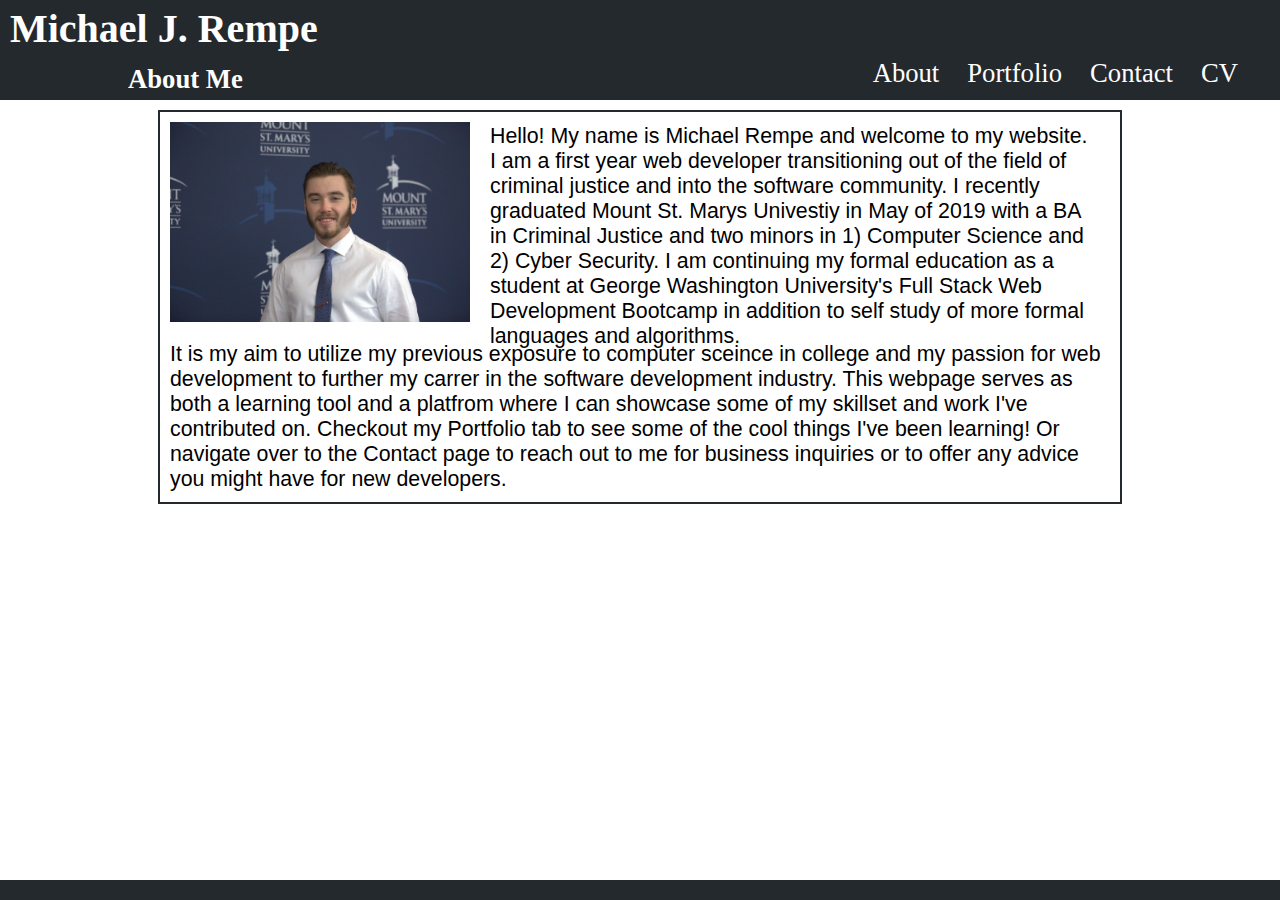
<file: index.html>
<!DOCTYPE html>
<html lang="en-us">

<head>
	<meta charset="UTF-8" />
	<meta id="viewport" width="device-width, initial-scale=1" />

	<link rel="stylesheet" href="assets/css/mainCSS.css" />
	<link rel="stylesheet" href="assets/css/Content_Form_Port.css" />
	<title>MichaelJRempe.com</title>
</head>

<body>
	<div class="header">
		<h1 class="Name">Michael J. Rempe</h1>
		<nav>
			<ul class="navTiles">
				<li><a href="index.html">About</a></li>
				<li><a href="portfolio.html">Portfolio</a></li>
				<li><a href="contact.html">Contact</a></li>
				<li><a href="Resume.pdf" target="_blank">CV</a></li>
			</ul>
		</nav>
		<h2 class="page">About Me</h2>
	</div>
	<div class="content">
		<main>
			<div class="aboutImg">
				<img class="imgME" src="assets/images/liPIC.jpeg" alT="Pictured: Michael Rempe" />
			</div>
			<div class="aboutP1">
				<p>
					Hello! My name is Michael Rempe and welcome to my website. I am a first year web developer
					transitioning out of the field of criminal justice and into the software community.
					I recently graduated Mount St. Marys Univestiy in May of 2019 with a BA in Criminal Justice and two
					minors in
					1) Computer Science and 2) Cyber Security.
					I am continuing my formal education as a student at George Washington University's Full Stack Web
					Development
					Bootcamp in addition to self study of more formal languages and algorithms.
				</p>
			</div>
			<div class="aboutP2">
				<p>
					It is my aim to utilize my previous exposure to computer sceince in college and my passion for web
					development to further my carrer in the software development industry.
					This webpage serves as both a learning tool and a platfrom where I can showcase some of my skillset
					and work I've contributed on.
					Checkout my Portfolio tab to see some of the cool things I've been learning!
					Or navigate over to the Contact page to reach out to me for business inquiries or to offer any
					advice you might have for new developers.
				</p>
			</div>
		</main>
	</div>
	<div class="footer">
		<ul class="connectTiles">
			<li><a href="mailto:michaeljrempe@gmail.com"><img src="assets/images/blk_GM.png" /></a></li>
			<li><a href="https://github.com/MichaelRempe/"><img src="assets/images/blk_GH.png" /></a></li>
			<li><a href="https://www.linkedin.com/in/michael-rempe-0138aaba/"><img src="assets/images/blk_LI.png" /></a>
			</li>
			<li><a href="https://www.instagram.com/michaelrempe12/"><img src="assets/images/blk_IG.png" /></a></li>
			<li><a href="https://www.youtube.com/watch?v=dQw4w9WgXcQ"><img src="assets/images/blk_TI.svg" /></a></li>
		</ul>
	</div>
</body>

</html>
</file>
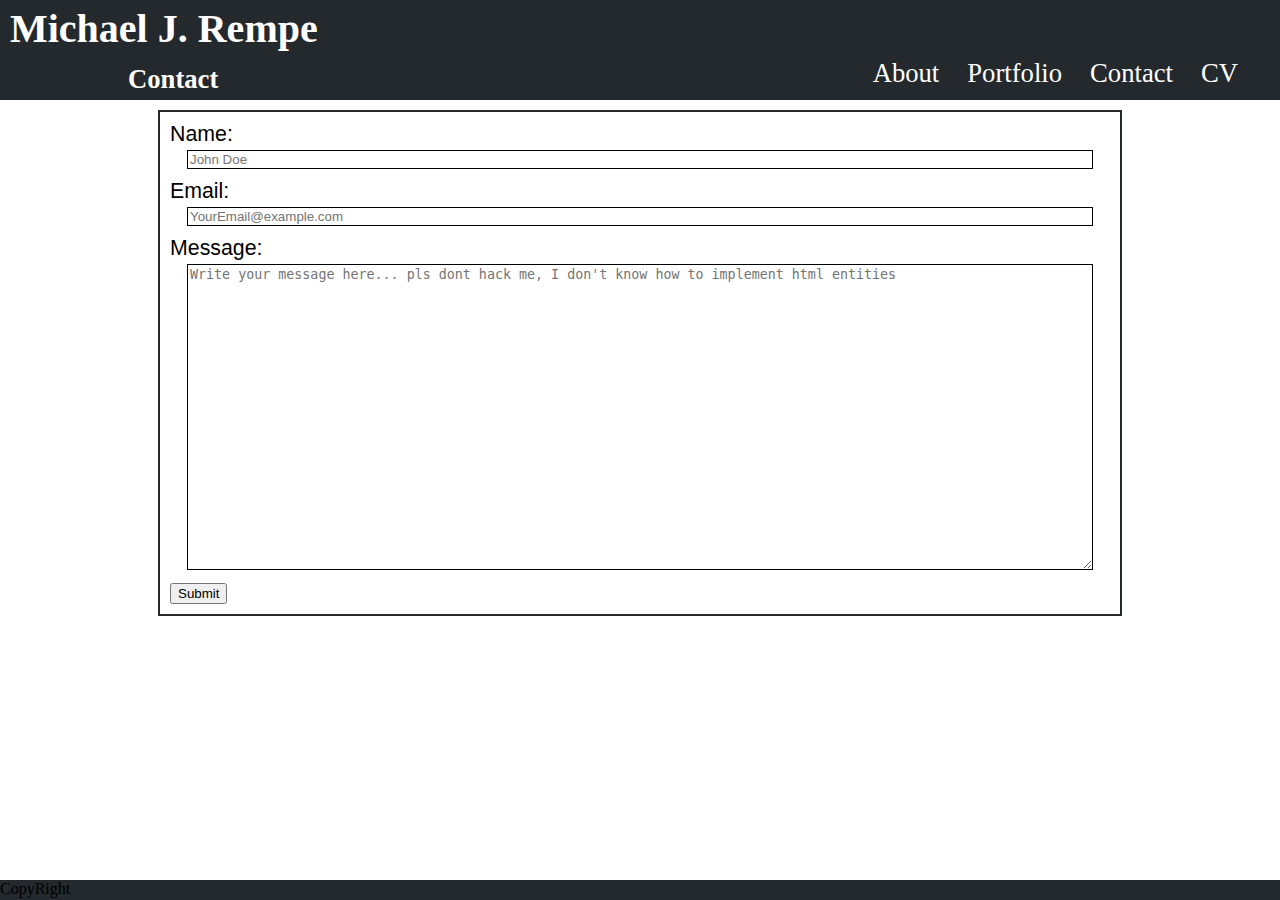
<file: contact.html>
<!DOCTYPE html> <!--DRY: dont repeat self, how can I reproduce the content of the header and footer from my index page without implmenting js?-->
<html lang="en-us">
    <head>
        <meta charset="UTF-8" />
        <meta id="viewport" width="device-width, initial-scale=1"/>
        <title>Contact Page - MichaelJRempe.github.io</title>
        <link rel="stylesheet" href="assets/css/mainCSS.css" />
        <link rel="stylesheet" href="assets/css/Content_Form_Port.css" />
    </head>
    <body>
        <div class="header">
            <h1 class="Name">Michael J. Rempe</h1>
            <nav>
                <ul class="navTiles">
                    <li><a href="index.html">About</a></li>
                    <li><a href="portfolio.html">Portfolio</a></li>
                    <li><a href="contact.html">Contact</a></li>
                    <li><a href="Resume.pdf" target="_blank">CV</a></li>
                </ul>
            </nav>
            <h2 class="page">Contact</h2>
        </div>
        <div class="content">
            <form>
                <p>Name:</p>
                <input type="text" name="name" placeholder="John Doe"></input>
                <p>Email:</p>
                <input type="text" name="email" placeholder="YourEmail@example.com"></input> 
                <p>Message:</p>
                <textarea name="msg" placeholder="Write your message here... pls dont hack me, I don't know how to implement html entities"></textarea>
                <button type="submit">Submit</button>
            </form>
        </div>
        <div class="footer">
            <ul class="connectTiles">
                    <li><a href="mailto:michaeljrempe@gmail.com"><img src="assets/images/blk_GM.png" /></a></li>
                    <li><a href="https://github.com/MichaelRempe/"><img src="assets/images/blk_GH.png" /></a></li>
                    <li><a href="https://www.linkedin.com/in/michael-rempe-0138aaba/"><img src="assets/images/blk_LI.png" /></a></li>
                    <li><a href="https://www.instagram.com/michaelrempe12/"><img src="assets/images/blk_IG.png" /></a></li>
                    <li><a href="https://www.youtube.com/watch?v=dQw4w9WgXcQ"><img src="assets/images/blk_TI.svg" /></a></li>
            </ul>
            CopyRight 
        </div>
    </body>
</html>
</file>
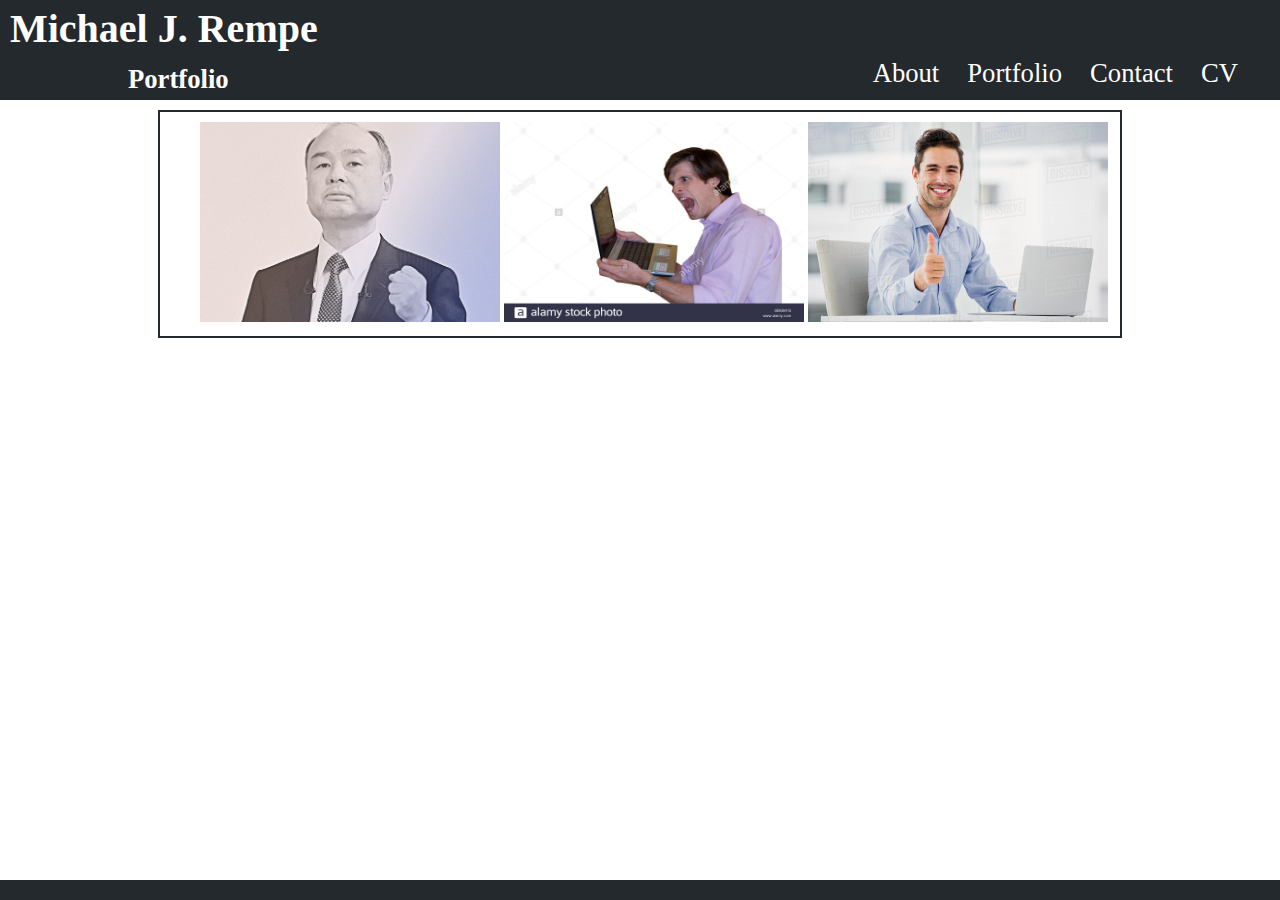
<file: portfolio.html>
<!DOCTYPE html>
<html lang="en-us">
    <head>
        <meta charset="UTF-8" />
        <meta id="viewport" width="device-width, initial-scale=1" />
        <title>Portfolio - MichaelJRempe.github.io</title>
        <link rel="stylesheet" href="assets/css/mainCSS.css" />
        <link rel="stylesheet" href="assets/css/Content_Form_Port.css" />
    </head>
    <body>
        <div class="header">
            <h1 class="Name">Michael J. Rempe</h1>
            <nav>
                <ul class="navTiles">
                    <li><a href="index.html">About</a></li>
                    <li><a href="portfolio.html">Portfolio</a></li>
                    <li><a href="contact.html">Contact</a></li>
                    <li><a href="Resume.pdf" target="_blank">CV</a></li>
                </ul>
            </nav>
            <h2 class="page">Portfolio</h2>
        </div>
        <div class="content">
            <ul class="portTiles">
                <li><a href="https://stackoverflow.com/questions/8318911/why-does-html-think-chucknorris-is-a-color"><img class="portImg" src="assets/images/stock-1.jfif"></a></li>
                <li><a href="https://stackoverflow.com/questions/14415881/how-to-pair-socks-from-a-pile-efficiently"><img class="portImg"  src="assets/images/stock-2.jpg"></a></li>
                <li><a href="https://stackoverflow.com/questions/245062/whats-the-difference-between-javascript-and-java"><img class="portImg"  src="assets/images/stock-3.jpg"></a></li>
            </ul>
        </div>
        <div class="footer">
            <ul class="connectTiles">
                    <li><a href="mailto:michaeljrempe@gmail.com"><img src="assets/images/blk_GM.png" /></a></li>
                    <li><a href="https://github.com/MichaelRempe/"><img src="assets/images/blk_GH.png" /></a></li>
                    <li><a href="https://www.linkedin.com/in/michael-rempe-0138aaba/"><img src="assets/images/blk_LI.png" /></a></li>
                    <li><a href="https://www.instagram.com/michaelrempe12/"><img src="assets/images/blk_IG.png" /></a></li>
                    <li><a href="https://www.youtube.com/watch?v=dQw4w9WgXcQ"><img src="assets/images/blk_TI.svg" /></a></li>
            </ul>
        </div>
    </body>
</html>
</file>
<file: assets/css/mainCSS.css>
body{
   padding: 0;
   margin: 0;
   overflow-y: scroll;
}
h1, h2,a{
   font-family: Georgia, 'Times New Roman', Times, serif;
}
p{
   font-family: Arial, Helvetica, sans-serif;
}

.header{
   position: relative;
   height:100px;
   background-color: #24292e;
   padding: 0;
   margin: 0;
}
.Name{
   display: inline-block;
   position: absolute;
   color: #ffff;
   font-size: 30pt;
   padding: 0;
   margin: 0;
   top: 5px;
   left: 10px;
}
.page{
   display: inline-block;
   position: absolute;
   color: #ffff;
   font-size: 20pt;
   padding: 0;
   margin: 0;
   bottom: 5px;
   left: 10%;
}
/* chages ul to block level that can be absolutely position within div*/
.navTiles{
   display:block;
   position: absolute;
   list-style: none;
   margin: 0;
   padding: 0;
   bottom: 5px;
   right: 30px;
}
/* each list element is now a block in line with one another */
.navTiles li{
   display: inline-block;
   background-color:transparent;
   margin: 6px;
   padding:0;
}
.navTiles :hover{
   font-size: 25pt;
   color:white;
}
.navTiles a{
   text-align: center;
   text-decoration: none;
   font-size: 20pt;
   color: #ffff;
   padding: 6px;
   margin: 0;
}
.footer{
   position: fixed;
   background-color: #24292e;
   height: 20px;
   width: 100%;
   bottom: 0;
}
.footer:hover{
   height:40px;
}
.footer:hover img{
   display: block;
   height: 30px;
   width: 30px;
}
.connectTiles{
   position:absolute;
   display: inline;
   list-style: none;
   margin:0;
   padding:0;
   bottom: 0px;
   right:20px;
}
.connectTiles li{
   display: inline-block;
}
.connectTiles img{
   display: none;
}
.connectTiles img:hover{
   height: 35px;
   width: 35px;
   }
</file>
<file: assets/css/Content_Form_Port.css>
.content{
    position: relative;
    width: 960px;
    margin:auto;
    border: #24292e 2px solid;
    margin-top: 10px;
    margin-bottom: 10px;
    overflow-y: scroll;
}
.content div{
    display: inline-block;
    padding: 10px;
}
.aboutImg{
    height:200px;
    width: 300px;
    padding:0;
}
.aboutP1{
    width:600px;
    height: 200px;
    padding:0;
    position: absolute;
    top: 2px;
}
.imgME{
    height:200px;
    width: 300px;
    padding:0;
}
p{
    font-size: 16pt;
    padding: 0;
    margin: 0;
}
.portTiles{
  display: block;
  margin: auto;
}
.portTiles li{
    display:inline-block;
    margin: auto;
}
.portImg{
    display:block;
    height: 200px;
    width: 300px;
    margin-top:10px;
    margin-bottom: 10px;
}
.content input{
    display: block;
    margin:auto;
    width:900px;
    margin-top: 3px;
    margin-bottom: 3px;
    border: black 1px solid;
}
.content textarea{
    display: block;
    margin:auto;
    width:900px;
    height:300px;
    margin-top: 3px;
    margin-bottom: 3px;
    border: black 1px solid;
}
.content form button{
    margin: auto;
    margin: 10px;
}
.content form p{
    margin: 10px 0px 0px 10px;
}
</file>
